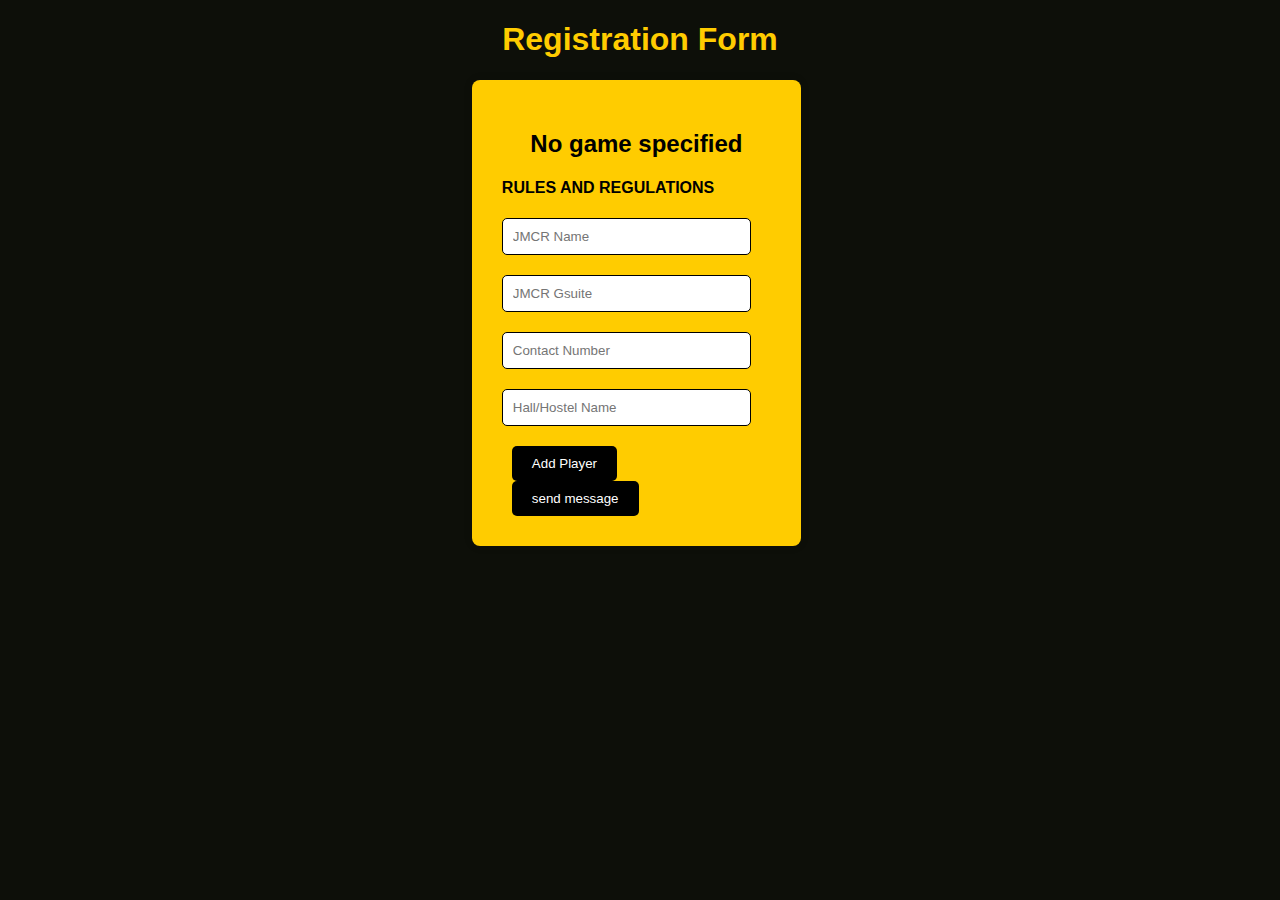
<file: register.html>
<!DOCTYPE html>
<html lang="en">
  <head>
    <meta charset="UTF-8" />
    <meta name="viewport" content="width=device-width, initial-scale=1.0" />
    <title>Registration Page</title>
    <style>
      body {
        font-family: Arial, sans-serif;
        background-color: #0d0f09;
        margin: 0;
        padding: 0;
        display: flex;
        justify-content: center;
        align-items: center;
        overflow: auto;
      }
      .outline {
        display: flex;
        flex-direction: column;
        align-items: center;
      }
      #headline {
        color: #ffcc00;
      }
      #gameName {
        text-align: center;
      }
      .registration-container {
        background-color: #ffcc00;
        padding: 30px;
        border-radius: 8px;
        box-shadow: 0 0 10px rgba(0, 0, 0, 0.1);
        max-width: 600px;
        width: 80%;
      }

      .inputBox {
        margin-bottom: 20px;
      }

      .inputBox input[type="text"] {
        width: calc(100% - 20px); /* Full width input */
        padding: 10px;
        border: 1px solid #000000; /* Black border */
        border-radius: 5px;
        font-family: "Lucida Sans", "Lucida Sans Regular", "Lucida Grande",
          "Lucida Sans Unicode", Geneva, Verdana, sans-serif;

        color: black; /* White text color */
        box-sizing: border-box; /* Include padding in width calculation */
      }

      .btn-container {
        text-align: center; /* Center align buttons */
      }

      .btn {
        background-color: #000000; /* Black button color */
        color: #ffffff; /* White button text color */
        padding: 10px 20px;
        border: none;
        border-radius: 5px;
        cursor: pointer;
        margin: 0 10px; /* Adjust margin */
        display: inline-block;
      }

      .btn:hover {
        transform: scale(1.1);
        transition: all 0.5s ease;
      }
      @media only screen and (max-width: 600px) {
        .registration-container {
          padding: 20px;
          margin: 10px;
        }

        .inputBox input[type="text"] {
          width: 100%;
          padding: 12px;
        }

        .btn {
          margin: 10px;
        }
      }

      /* .scroll::-webkit-scrollbar-track {
        margin-top: -10px;
        margin-bottom: -10px;
      } */
    </style>
  </head>
  <body>
    <div class="outline">
      <h1 id="headline">Registration Form</h1>
      <form action="https://getform.io/f/6dBDKna7" method="POST">
        <div class="registration-container">
          <h2 id="gameName"></h2>
          <h4>RULES AND REGULATIONS</h4>
          <ul id="rulesList"></ul>

          <div class="inputBox field">
            <input type="text" placeholder="JMCR Name" name="name" required />
            <div class="line"></div>
          </div>
          <div class="inputBox field">
            <input
              type="text"
              placeholder="JMCR Gsuite"
              name="email"
              id="emailid"
              required
            />
            <div class="line"></div>
          </div>
          <div class="inputBox field">
            <input
              type="text"
              placeholder="Contact Number"
              name="contact"
              required
            />
            <div class="line"></div>
          </div>
          <div class="inputBox field">
            <input
              type="text"
              placeholder="Hall/Hostel Name"
              name="hname"
              required
            />
            <div class="line"></div>
          </div>

          <!-- Add Player Fields -->
          <div id="playerFields"></div>
          <button type="button" class="btn" onclick="addPlayerField()">
            Add Player
          </button>

          <input type="submit" value="send message" class="btn" id="change" />
        </div>
      </form>
    </div>

    <script>
      // Function to get the value of a query parameter from the URL
      const maxPlayers = {
        tt: 5,
        tog: 6,
        kbddi: 12,
      };

      function scrollToTop() {
        const formContainer = document.querySelector(".registration-container");
        formContainer.scrollIntoView({ behavior: "smooth", block: "start" });
      }

      // Function to add player fields dynamically
      function addPlayerField() {
        const playerFields = document.getElementById("playerFields");
        const playerCount = playerFields.children.length + 1; // Calculate player count

        // Check if maximum players reached for the selected game
        if (playerCount > maxPlayers[game]) {
          alert(
            `Maximum players (${
              maxPlayers[game]
            }) reached for ${game.toUpperCase()}`
          );
          return;
        }

        const playerInput = document.createElement("div");
        playerInput.classList.add("inputBox");

        // Label the first player as captain
        // Inside the function addPlayerField()

        // Inside the function addPlayerField()

        const isCaptain = playerCount === 1;
        const playerNameLabel = isCaptain
          ? "Captain's Name"
          : `Player ${playerCount} Name`;
        const playerNamePlaceholder = isCaptain
          ? "Captain's Name"
          : `Player ${playerCount} Name`;
        const gsuiteLabel = isCaptain
          ? "Captain's Gsuite"
          : `Player ${playerCount} Gsuite`;
        const gsuitePlaceholder = isCaptain
          ? "Captain's Gsuite"
          : `Player ${playerCount} Gsuite`;

        playerInput.innerHTML = `
       <label for="playerName${playerCount}">${playerNameLabel}:</label>
       <input type="text" id="playerName${playerCount}" placeholder="${playerNamePlaceholder}" name="player_name[]" required />
       <label for="playerEmail${playerCount}">${gsuiteLabel}:</label>
       <input type="text" id="playerEmail${playerCount}" placeholder="${gsuitePlaceholder}" name="player_email[]" required />
   `;

        playerFields.appendChild(playerInput);

        // Scroll to the top of the form container
        scrollToTop();
      }

      function getQueryVariable(variable) {
        var query = window.location.search.substring(1);
        var vars = query.split("&");
        for (var i = 0; i < vars.length; i++) {
          var pair = vars[i].split("=");
          if (pair[0] === variable) {
            return decodeURIComponent(pair[1]);
          }
        }
        return null;
      }

      // Get the value of the 'game' parameter from the URL
      var game = getQueryVariable("game");

      // Display the game name and rules on the page
      if (game !== null) {
        const gameName = {
          tt: "table tennis🎾",
          tog: "tug of war💪",
          kbddi: "kabaddi🔥",
        };
        document.getElementById("gameName").textContent =
          gameName[game].toUpperCase();

        var rulesList = document.getElementById("rulesList");
        var rules = "";

        // Based on the game, set the rules
        switch (game.toLowerCase()) {
          case "tt":
            rules = `
                         <li>Each hall/hostel should bring only up to 2 teams consisting of 5 members each.</li>
                         <li>One player can play only in one team.</li>
                         <li>Playing order will be Singles and Doubles alternatively (Singles, Doubles, Singles, Doubles, Singles).</li>
                         <li>Every match will be a knockout.</li>
                         <li>Each Player will play at most 2 matches representing the team.</li>
                         <li>The decision of the referee will be final.</li>
                         <li>Usual ITTF rules will be followed.</li>
                         `;
            break;
          case "tog":
            rules = `
                         <li>Each Hall/ Hostel may have at most 2 teams consisting of 6 players each.</li>
                         <li>One player can play in one team only.</li>
                         <li>As soon as the referee blows the whistle, the teams can start pulling the rope.</li>
                         <li>Every participant must play with bare feet.</li>
                         <li>The team to pull the rope to their area wins.</li>
                         <li>Touching the ground for a long period of time and lowering the elbow below the knee are considered as fouls and may lead to disqualification.</li>
                         `;
            break;
          case "kbddi":
            rules = `
                         <li>Each hall/hostel should bring only up to 2 teams consisting of 7-12 members each.</li>
                         <li>One player can play only in one team.</li>
                         <li>There is only one re-entry chance for each team.</li>
                         <li>Each match will be of 20 minutes, 10 minutes each half. The playoff matches will be of 30 minutes.</li>
                         <li>Every match will be a knockout.</li>
                         <li>Every participant must play with bare feet.</li>
                         <li>The referee decision will be final and no arguments tolerated.</li>
                         <li>Usual Pro-Kabaddi rules will be followed.</li>
                         `;
            break;
          default:
            rules = "No rules found for this game.";
            break;
        }

        rulesList.innerHTML = rules;
      } else {
        document.getElementById("gameName").textContent = "No game specified";
      }
    </script>
  </body>
</html>
</file>
